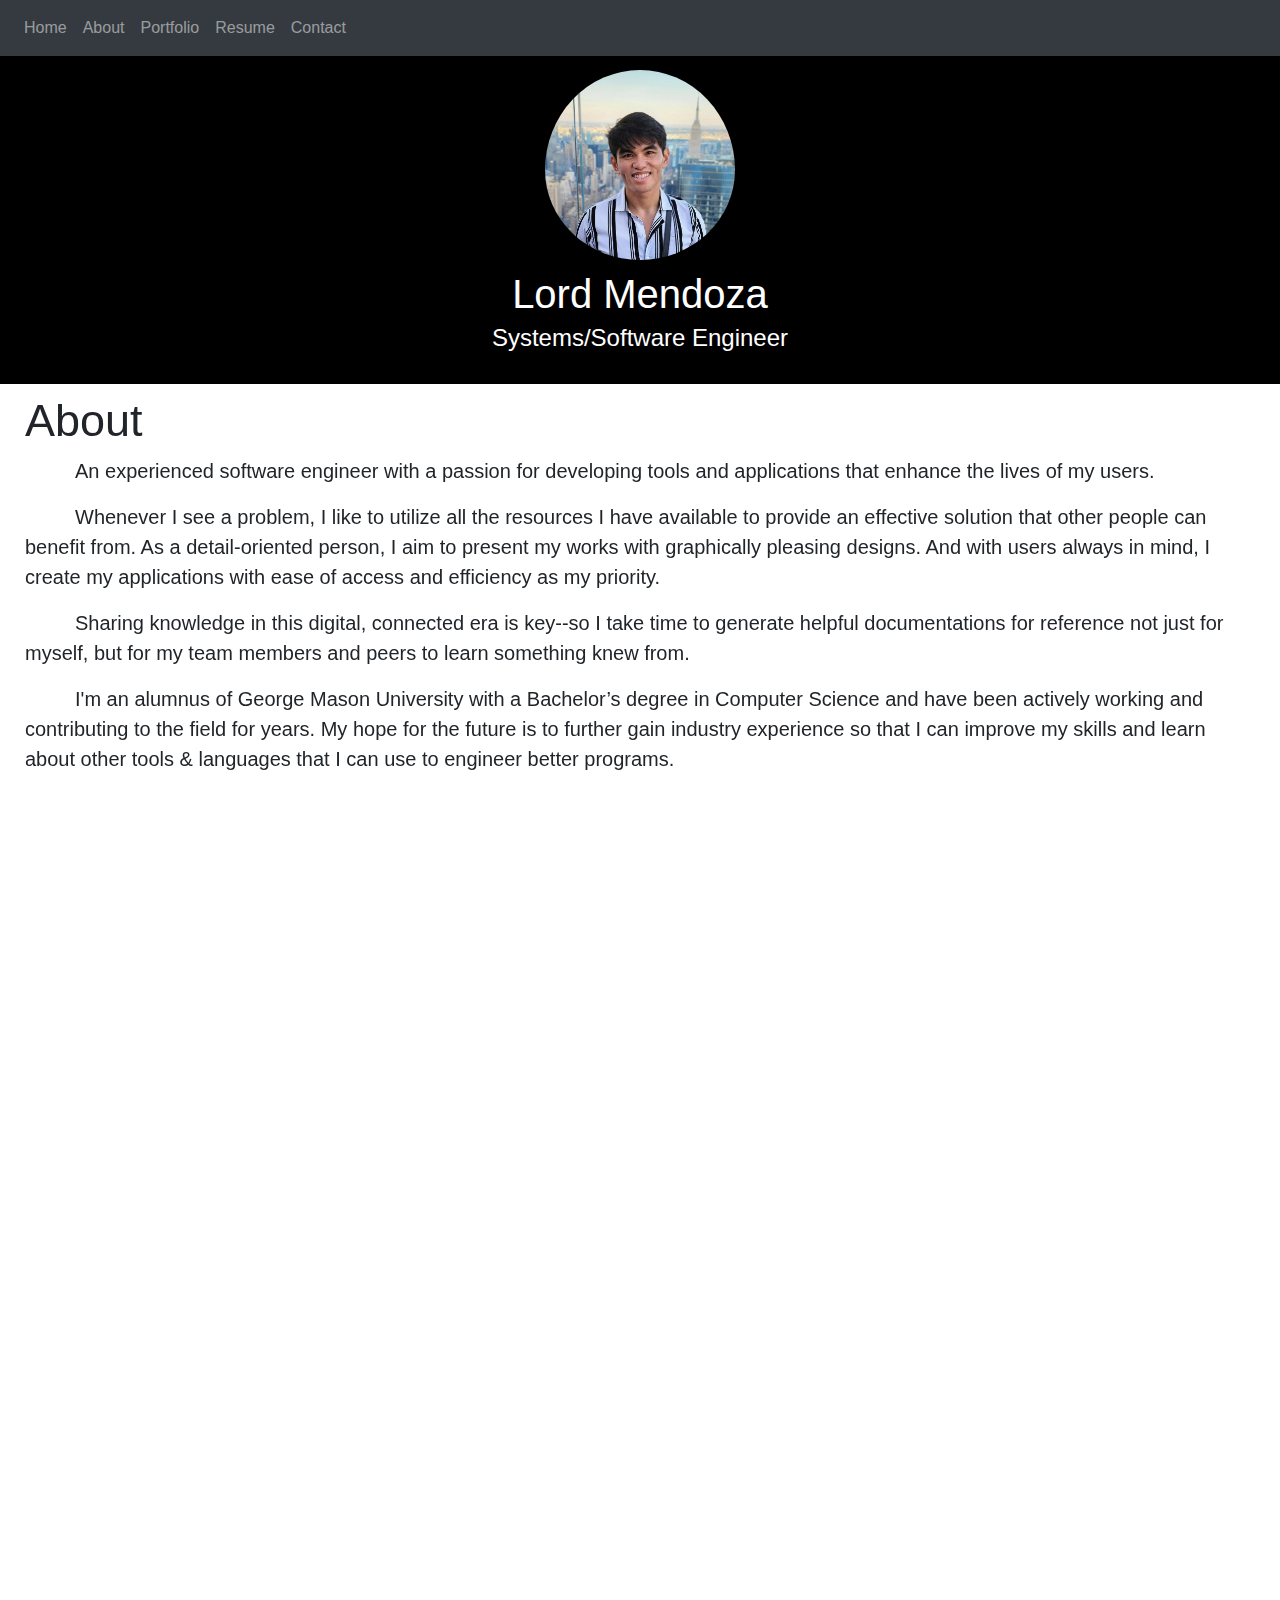
<file: index.html>
<!DOCTYPE html>
<html lang="en">
<head>
    <!-- Required meta tags -->
    <meta charset="utf-8">
    <meta name="viewport" content="width=device-width, initial-scale=1, shrink-to-fit=no">

    <!-- Bootstrap CSS -->
    <link rel="stylesheet" href="https://stackpath.bootstrapcdn.com/bootstrap/4.3.1/css/bootstrap.min.css"
          integrity="sha384-ggOyR0iXCbMQv3Xipma34MD+dH/1fQ784/j6cY/iJTQUOhcWr7x9JvoRxT2MZw1T" crossorigin="anonymous">

    <link rel="stylesheet" type="text/css" href="./src/styling.css">

    <link rel="stylesheet" href="https://unpkg.com/aos@next/dist/aos.css"/>

    <link rel="icon" type="image/x-icon" href="./res/favicon.ico">

    <title>Lord Mendoza | Website </title>
</head>


<!--==========================================================================================
     =================================Start of Body============================================-->
<body style="display: inline-block; " data-spy="scroll" data-target=".navbar" data-offset="50">

<!--=== Navigation ===-->
<nav class="navbar navbar-expand-sm navbar-dark bg-dark fixed-top">

    <button class="navbar-toggler" type="button" data-toggle="collapse" data-target="#navbarNav"
            aria-controls="navbarNav" aria-expanded="false" aria-label="Toggle navigation">
        <span class="navbar-toggler-icon"></span>
    </button>

    <div class="collapse navbar-collapse" id="navbarNav">
        <ul class="navbar-nav">

            <li class="navbar-nav">
                <a class="nav-link" href="#Home"> Home </a>
            </li>

            <li class="navbar-nav">
                <a class="nav-link" href="#Proficiencies"> About </a>
            </li>

            <li class="navbar-nav">
                <a class="nav-link" href="#Portfolio">Portfolio</a>
            </li>

            <li class="navbar-nav">
                <a class="nav-link" href="./store/Lord M. Mendoza - Resume.pdf"> Resume </a>
            </li>

            <li class="navbar-nav">
                <a class="nav-link" href="#Social">Contact</a>
            </li>

        </ul>
    </div>

</nav>

<!--=====================================================================================
                                    Header + Menu Section
  =====================================================================================-->
<section id='Home' data-aos="zoom-in" style="margin-top: 50px;">
    <!--=== Profile Header ===-->
    <h1 class="jumbotron"
        style="background-color: black; text-align: center; border-radius: 0%; padding-bottom: 30px; padding-top: 20px; margin-bottom: 0px;">
        <div style="color: white;">
            <img src='./res/profilePic.jpg'
                 alt="my profile pic"
                 id="profPic"
                 style="padding-bottom: 10px;"/>

            <div class='media-heading'> Lord Mendoza</div>
            <div style="font-size: 30px;"><small style="padding-left: 0px;"> Systems/Software Engineer </small></div>

        </div>
    </h1>
</section>


<!--=====================================================================================
                                Proficiencies Section
    =====================================================================================-->

<section id='Proficiencies' data-aos="fade-right" data-aos-delay="500">
    <h1 class="display-4"> About </h1>
    <p class="lead" style="text-indent: 50px;">
        An experienced software engineer with a passion for developing tools and applications that enhance the lives
        of my users.
    </p>

    <p class="lead" style="text-indent: 50px;">
        Whenever I see a problem, I like to utilize all the resources I have available to provide an effective
        solution that other people can benefit from. As a detail-oriented person, I aim to present my works with
        graphically pleasing designs. And with users always in mind, I create my applications with ease of access
        and efficiency as my priority.
    </p>

    <p class="lead" style="text-indent: 50px;">
        Sharing knowledge in this digital, connected era is key--so I take time to generate helpful documentations
        for reference not just for myself, but for my team members and peers to learn something knew from.
    </p>

    <p class="lead" style="text-indent: 50px;">
        I'm an alumnus of George Mason University with a Bachelor’s degree in Computer Science and have been
        actively working and contributing to the field for years. My hope for the future is to further gain industry
        experience so that I can improve my skills and learn about other tools & languages that I can use to
        engineer better programs.
    </p>
    <!-- End of biography -->
    <br>
</section>

<section data-aos="fade-right" data-aos-delay="500">
    <h3><small class="text-muted"> Here's what I know: </small></h3>

    <div style="text-align: center; padding-left: 10px; padding-right: 10px;">

        <h2 class="h5 title"> Programming </h2>

        <!--=== Java ===-->
        <figure class="figure">
            <img src="./res/java.png" class="figure-img img-fluid rounded" alt="Java"/>
            <figcaption class="figure-caption"> Java</figcaption>
        </figure>

        <!--=== JavaScript ===-->
        <figure class="figure" id="javascript">
            <img src="./res/javascript.png" class="figure-img img-fluid rounded programLogo" alt="JavaScipt"/>
            <figcaption class="figure-caption"> JavaScript</figcaption>
        </figure>

        <!--=== HTML ===-->
        <figure class="figure">
            <img src="./res/html.png" class="figure-img img-fluid rounded programLogo" alt="HTML"/>
            <figcaption class="figure-caption"> HTML5</figcaption>
        </figure>

        <!--=== CSS ===-->
        <figure class="figure">
            <img src="./res/css.png" class="figure-img img-fluid rounded programLogo" alt="CSS"/>
            <figcaption class="figure-caption"> CSS3</figcaption>
        </figure>

        <!--=== ReactJS ===-->
        <figure class="figure">
            <img src="./res/react.png" class="figure-img img-fluid rounded programLogo" alt="ReactJS"/>
            <figcaption class="figure-caption"> ReactJS</figcaption>
        </figure>

        <!--=== Python ===-->
        <figure class="figure">
            <img src="./res/Python.svg.png" class="figure-img img-fluid rounded programLogo" alt="Python"/>
            <figcaption class="figure-caption"> Python</figcaption>
        </figure>

        <hr/>
        <h2 class="h5 title"> Development Tools </h2>

        <!--=== Android Studio ===-->
        <!--				<figure class = "figure">-->
        <!--					<img src = "./res/androidstudio.png" class="figure-img img-fluid rounded" alt = "Android Studio"/>-->
        <!--				 	<figcaption class = "figure-caption"> Android Studio </figcaption>-->
        <!--				</figure>-->

        <!--=== Git ===-->
        <figure class="figure">
            <img src="./res/git.png" class="figure-img img-fluid rounded" alt="Git"/>
            <figcaption class="figure-caption"> Git</figcaption>
        </figure>

        <!--=== NodeJS ===-->
        <figure class="figure">
            <img src="./res/nodejs.png" class="figure-img img-fluid rounded" alt="NodeJS"/>
            <figcaption class="figure-caption"> NodeJS</figcaption>
        </figure>

        <!--=== Spring ===-->
        <figure class="figure">
            <img src="./res/spring.png" class="figure-img img-fluid rounded" alt="Spring Framework"/>
            <figcaption class="figure-caption"> Spring Framework</figcaption>
        </figure>

        <hr/>
        <h2 class="h5 title"> Build & Deploy </h2>

        <!--=== Tomcat ===-->
        <figure class="figure">
            <img src="./res/ant.png" class="figure-img img-fluid rounded" alt="Ant"/>
            <figcaption class="figure-caption"> Ant</figcaption>
        </figure>

        <!--=== Tomcat ===-->
        <figure class="figure">
            <img src="./res/gradle.png" class="figure-img img-fluid rounded" alt="Gradle"/>
            <figcaption class="figure-caption"> Gradle</figcaption>
        </figure>

        <!--=== Tomcat ===-->
        <figure class="figure">
            <img src="./res/tomcat.png" class="figure-img img-fluid rounded" alt="Tomcat"/>
            <figcaption class="figure-caption"> Tomcat</figcaption>
        </figure>

        <!--=== Jenkins ===-->
        <figure class="figure">
            <img src="./res/jenkins.png" class="figure-img img-fluid rounded" alt="Jenkins"/>
            <figcaption class="figure-caption"> Jenkins</figcaption>
        </figure>

        <hr/>
        <h2 class="h5 title"> Database </h2>

        <!--=== MyBatis ===-->
        <figure class="figure">
            <img src="./res/MyBatis.png" class="figure-img img-fluid rounded" alt="SQLite"/>
            <figcaption class="figure-caption"> MyBatis</figcaption>
        </figure>

        <!--=== Firebase ===-->
        <figure class="figure">
            <img src="./res/firebase.png" class="figure-img img-fluid rounded" alt="Firebase"/>
            <figcaption class="figure-caption"> Firebase</figcaption>
        </figure>

        <!--=== SQLite ===-->
        <!--				<figure class = "figure">-->
        <!--					<img src = "./res/sqlite.png" class="figure-img img-fluid rounded" alt = "SQLite"/>-->
        <!--				 	<figcaption class = "figure-caption"> SQLite </figcaption>-->
        <!--				</figure>-->

    </div>
</section>


<!--=====================================================================================
                                    Portfolio Section
    =====================================================================================-->
<section id='Portfolio'>
    <div data-aos="fade-right">
        <h1 class="display-4"> Portfolio </h1>
        <p class="lead" style="text-indent: 50px;">
            Below are just some of the things I've created that has never been built before in hopes of providing people
            with that tool that they've been looking for. Whether it be getting to an event on time, improving the
            workflow for my colleagues, or giving students an edge in their classes, I've strived for these projects to
            deliver the solutions that people need in their lives.
        </p>

        <div id="carouselExampleIndicators" class="carousel slide" data-ride="carousel" style="text-align: center;"
             data-interval="false">
            <div class="carousel-inner">
                <ol class="carousel-indicators" style="background-color: black;">
                    <li data-target="#carouselExampleIndicators" data-slide-to="0" class="active"></li>
                    <li data-target="#carouselExampleIndicators" data-slide-to="1"></li>
                    <li data-target="#carouselExampleIndicators" data-slide-to="2"></li>
                    <li data-target="#carouselExampleIndicators" data-slide-to="3"></li>
                </ol>

                <div class="carousel-item active">
                    <div class="jumbotron d-block w-100">

                        <img src="./res/reactComponents.png"/>

                        <p class="h3">React Components <span class="badge badge-secondary">New</span></h6></p>

                        <p class="lead">A component library built to ease React app development. Provides components for
                            rendering Grids, Forms, Popups, and Masks. </p>

                        <a class="btn btn-primary btn-lg" href="https://reactwiki.com" role="button" target="_blank">Learn
                            More</a>
                    </div>
                </div>

                <div class="carousel-item">
                    <div class="jumbotron d-block w-100">

                        <img src="./res/travelsmart.png"/>

                        <p class="h3">TravelSmart</p>

                        <p class="lead">A mobile application that utilizes Google Maps APIs to determine the best time
                            for you to leave to get you where you need to be on time, regardless of traffic. </p>

                        <a class="btn btn-primary btn-lg" href="https://github.com/Lord-Mendoza/TravelSmart"
                           role="button" target="_blank">Learn More</a>
                    </div>
                </div>

                <div class="carousel-item">
                    <div class="jumbotron d-block w-100">

                        <img src="./res/checkin.png"/>

                        <p class="h3">Workshop Check-In</p>

                        <p class="lead"> A tool developed for Samsung Experience consultants that helps facilitate
                            client interactions, as well as maintaining workshop numbers for the store. </p>

                        <a class="btn btn-primary btn-lg"
                           href="https://github.com/Lord-Mendoza/Samsung-Workshop-Check-In" role="button"
                           target="_blank"> Learn More </a>
                    </div>
                </div>

                <div class="carousel-item">
                    <div class="jumbotron d-block w-100">

                        <img src="./res/worksmart.png"/>

                        <p class="h3">WorkSmart</p>

                        <p class="lead"> A digital student agenda that helps student keep track of all aspects of their
                            classes including grades, tasks, faculty information, and much more. A program developed by
                            students, for students. </p>

                        <a class="btn btn-primary btn-lg" href="https://github.com/Lord-Mendoza/WorkSmart" role="button"
                           target="_blank"> Learn More </a>
                    </div>
                </div>

            </div>
        </div>
    </div>
</section>

<!--=====================================================================================
                                    Social Section
    =====================================================================================-->
<section id='Social' style="padding-bottom: 20px; background-color: black; padding-top: 10px;">
    <div data-aos="flip-down">
        <h4 class="display-6" style="color: white; text-align: center; padding-bottom: 5px;"> ━━━ Get In Touch ━━━ </h4>

        <div style="text-align: center;">
            <!--						<a href = "https://www.bit.ly/playstore-lord-mendoza" target = "_blank">-->
            <!--							<img class = "logo" src = './res/android.png' alt = "android logo"/>-->
            <!--						</a>-->

            <a href="./store/Lord M. Mendoza - Resume.pdf" target="_blank">
                <img src='./res/resume-icon.png' class="logo resume" alt="resume logo"/>
            </a>

            <a href="https://www.github.com/lord-mendoza/" target="_blank">
                <img src='./res/github.png' class="logo github" alt="github logo"/>
            </a>

            <a href="mailto:lord.d.mendoza@gmail.com" target="_top">
                <img src='./res/gmail.png' class="logo gmail" alt="gmail logo"/>
            </a>

        </div>
    </div>
</section>


<!--=====================================================================================
                                    Social Section
    =====================================================================================-->

<!--jquery-->
<script src="https://code.jquery.com/jquery-3.3.1.slim.min.js"
        integrity="sha384-q8i/X+965DzO0rT7abK41JStQIAqVgRVzpbzo5smXKp4YfRvH+8abtTE1Pi6jizo"
        crossorigin="anonymous"></script>

<!--popper-->
<script src="https://cdnjs.cloudflare.com/ajax/libs/popper.js/1.14.7/umd/popper.min.js"
        integrity="sha384-UO2eT0CpHqdSJQ6hJty5KVphtPhzWj9WO1clHTMGa3JDZwrnQq4sF86dIHNDz0W1"
        crossorigin="anonymous"></script>

<!--bootstrap-->
<script src="https://stackpath.bootstrapcdn.com/bootstrap/4.3.1/js/bootstrap.min.js"
        integrity="sha384-JjSmVgyd0p3pXB1rRibZUAYoIIy6OrQ6VrjIEaFf/nJGzIxFDsf4x0xIM+B07jRM"
        crossorigin="anonymous"></script>

<!--AOS-->
<script src="https://unpkg.com/aos@next/dist/aos.js"></script>
<script>
    AOS.init();
</script>

<script src="./src/helper.js"></script>


<!--=================================End of Body==============================================
    ==========================================================================================-->
</body>
</html>
</file>
<file: src/styling.css>
h1, small, p.lead{
	padding-left: 25px;
}

p {
	padding-left: 30px;
	padding-right: 30px;
}

h1 {
	padding-top: 10px;
}

img {
	max-height: 100px;
	max-width: auto;
}

.logo {
	padding-right: 25px;
	padding-left: 25px;
	margin-bottom: 25px;
}

#profPic {
	border-radius: 100%;
	padding-left: 0px;
	max-height: 200px;
	max-width: auto;
}

.display-4 {
	font-size: 45px;
}

.figure {
	padding-left: 10px;
	padding-right: 10px;
}

.jumbotron {
	width: 100vw;
}

.title {
	padding-bottom: 10px;
}

#javascript {
	padding-left: 18px;
	padding-right: 10px;
}

.programLogo{
	height:88px;
}
</file>
